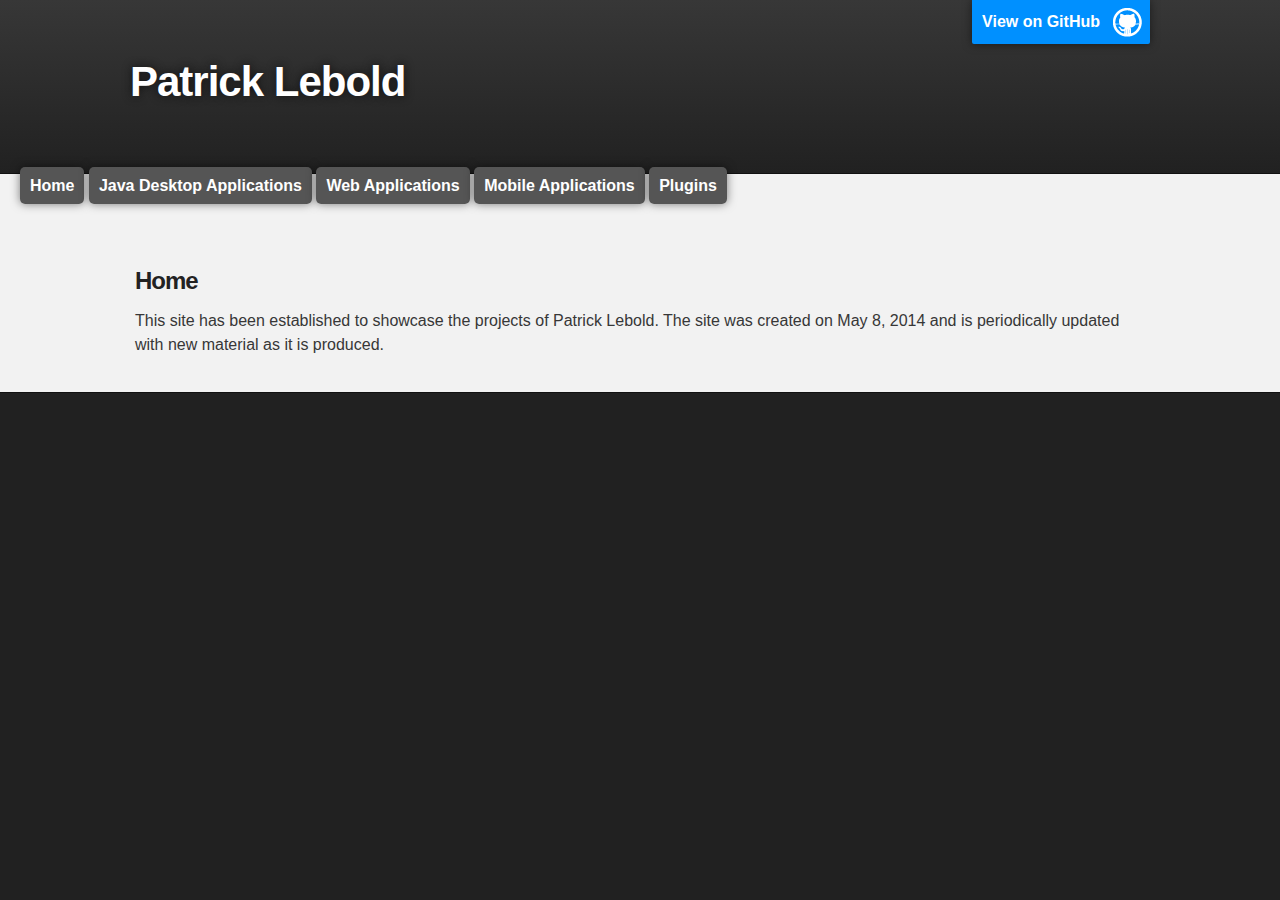
<file: index.html>
<!DOCTYPE html>

<html>

  <head>
    <meta charset='utf-8' />
    <meta http-equiv="X-UA-Compatible" content="chrome=1" />
    <meta name="description" content="Lebold.github.io : " />

    <link rel="stylesheet" type="text/css" media="screen" href="stylesheets/stylesheet.css">

    <title>Patrick Lebold</title>
  </head>

  <body>

    <!-- HEADER -->
    <div id="header_wrap" class="outer">
        <header class="inner">
          <a id="forkme_banner" href="https://github.com/lebold">View on GitHub</a>

          <h1 id="project_title">Patrick Lebold</h1>
          <h2 id="project_tagline"></h2>

        </header>
    </div>

    <!-- MAIN CONTENT -->
    <div id="main_content_wrap" class="outer">
		<ul>
			<a id="nav_button" href="http://google.com">Home</a>
			<a id="nav_button" href="http://google.com">Java Desktop Applications</a>
			<a id="nav_button" href="http://google.com">Web Applications</a>
			<a id="nav_button" href="http://google.com">Mobile Applications</a>
			<a id="nav_button" href="http://google.com">Plugins</a>
		</ul>
		
      <section id="main_content" class="inner">
        <h3>Home</h3>
		<p>	This site has been established to showcase the projects of Patrick Lebold. The site was created on May 8, 2014 and is periodically updated with new
		material as it is produced.</p>
      </section>
    </div> 
  </body>
</html>
</file>
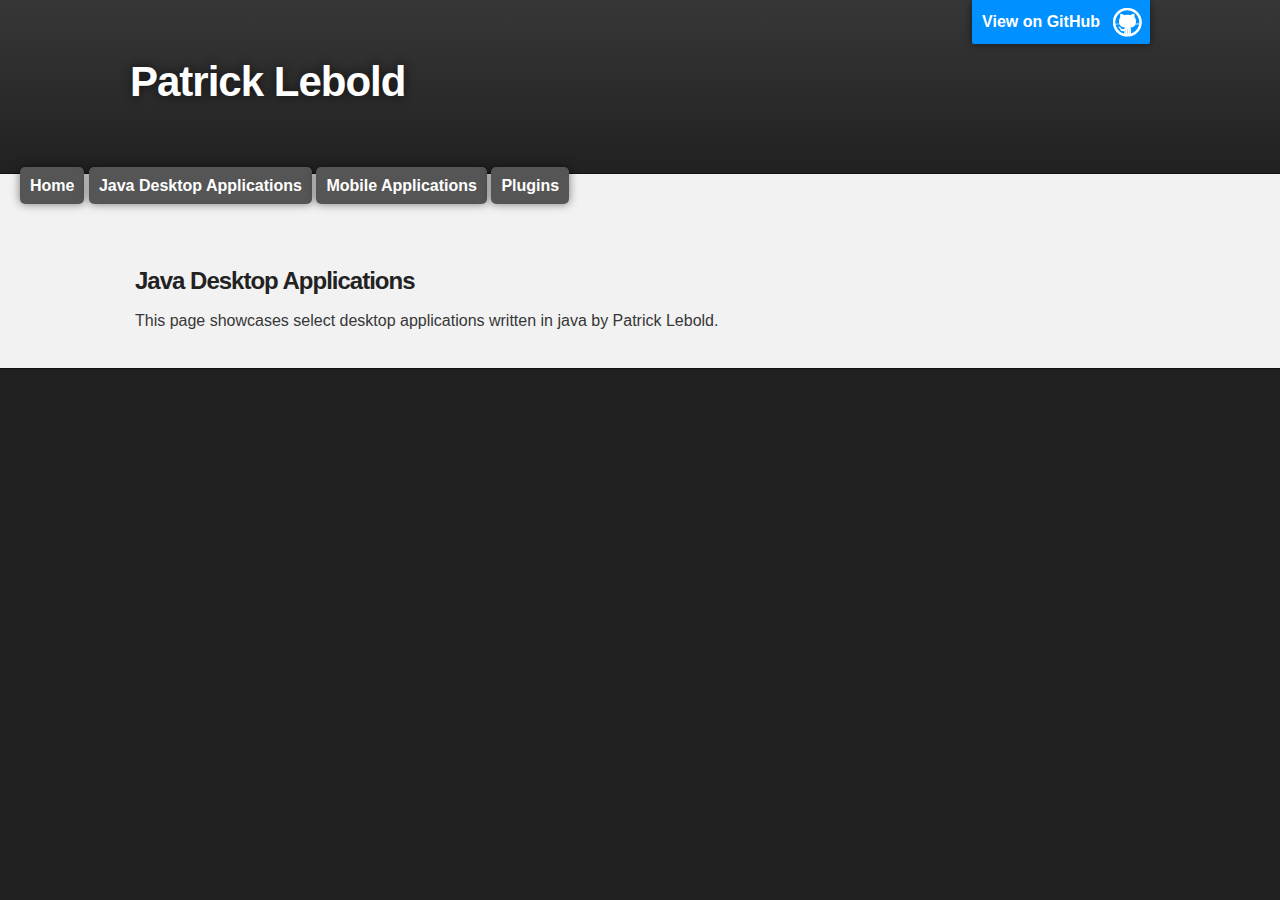
<file: desktopapps.html>
<!DOCTYPE html>

<html>

  <head>
    <meta charset='utf-8' />
    <meta http-equiv="X-UA-Compatible" content="chrome=1" />
    <meta name="description" content="Lebold.github.io : " />

    <link rel="stylesheet" type="text/css" media="screen" href="../stylesheets/stylesheet.css">

    <title>Patrick Lebold</title>
  </head>

  <body>

    <!-- HEADER -->
    <div id="header_wrap" class="outer">
        <header class="inner">
          <a id="forkme_banner" href="https://github.com/lebold">View on GitHub</a>

          <h1 id="project_title">Patrick Lebold</h1>
          <h2 id="project_tagline"></h2>

        </header>
    </div>

    <!-- MAIN CONTENT -->
    <div id="main_content_wrap" class="outer">
		<ul>
			<a id="nav_button" href="../index.html">Home</a>
			<a id="nav_button" href="./desktopapps.html">Java Desktop Applications</a>
			<a id="nav_button" href="../mobileapps.html">Mobile Applications</a>
			<a id="nav_button" href="../plugins.html">Plugins</a>
		</ul>
		
      <section id="main_content" class="inner">
        <h3>Java Desktop Applications</h3>
		<p> This page showcases select desktop applications written in java by Patrick Lebold.</p>
      </section>
    </div> 
  </body>
</html>
</file>
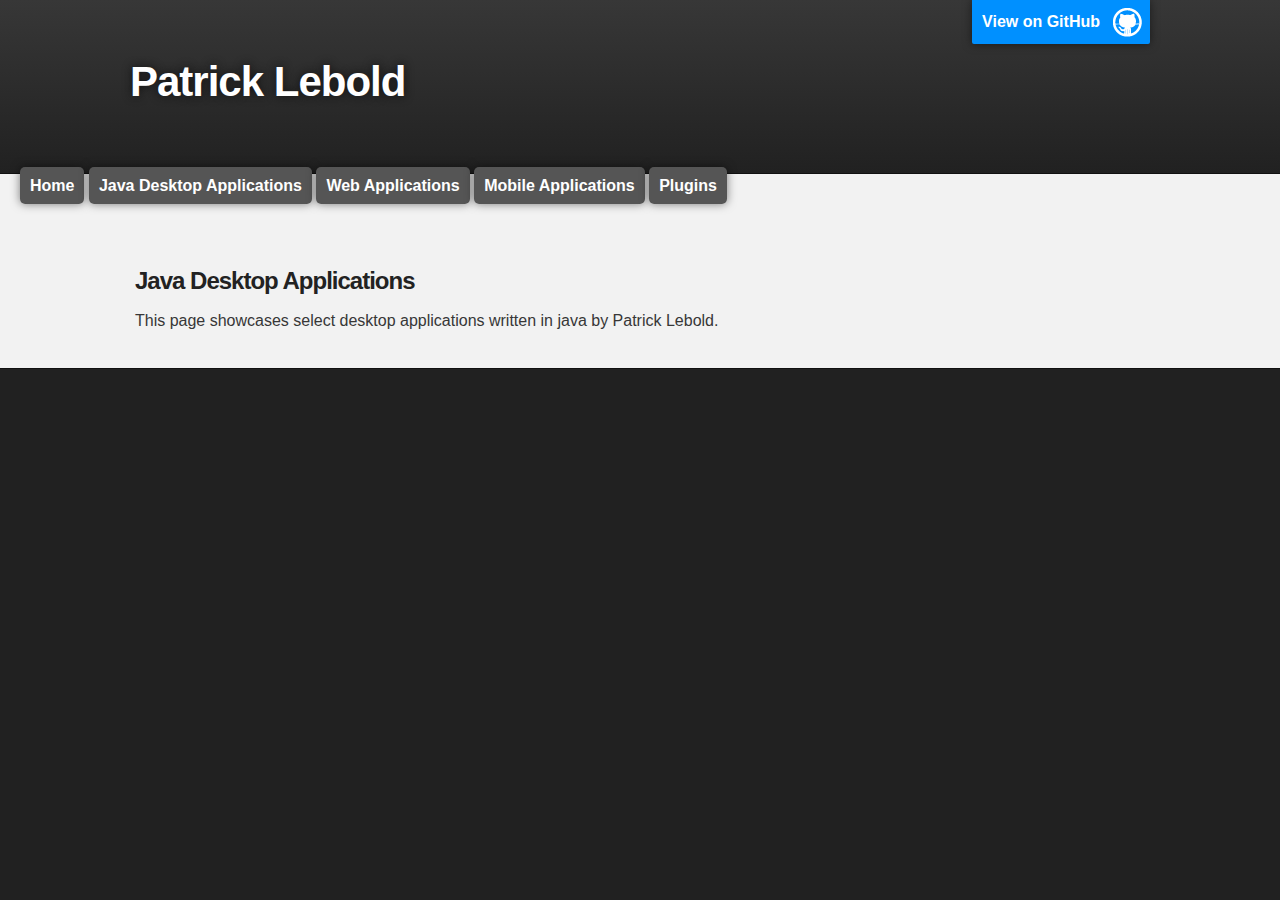
<file: jda.html>
<!DOCTYPE html>

<html>

  <head>
    <meta charset='utf-8' />
    <meta http-equiv="X-UA-Compatible" content="chrome=1" />
    <meta name="description" content="Lebold.github.io : " />

    <link rel="stylesheet" type="text/css" media="screen" href="stylesheets/stylesheet.css">

    <title>Patrick Lebold</title>
  </head>

  <body>

    <!-- HEADER -->
    <div id="header_wrap" class="outer">
        <header class="inner">
          <a id="forkme_banner" href="https://github.com/lebold">View on GitHub</a>

          <h1 id="project_title">Patrick Lebold</h1>
          <h2 id="project_tagline"></h2>

        </header>
    </div>

    <!-- MAIN CONTENT -->
    <div id="main_content_wrap" class="outer">
		<ul>
			<a id="nav_button" href="http://lebold.github.io">Home</a>
			<a id="nav_button" href="jda.html">Java Desktop Applications</a>
			<a id="nav_button" href="http://google.com">Web Applications</a>
			<a id="nav_button" href="http://google.com">Mobile Applications</a>
			<a id="nav_button" href="http://google.com">Plugins</a>
		</ul>
		
      <section id="main_content" class="inner">
        <h3>Java Desktop Applications</h3>
		<p> This page showcases select desktop applications written in java by Patrick Lebold.</p>
      </section>
    </div> 
  </body>
</html>
</file>
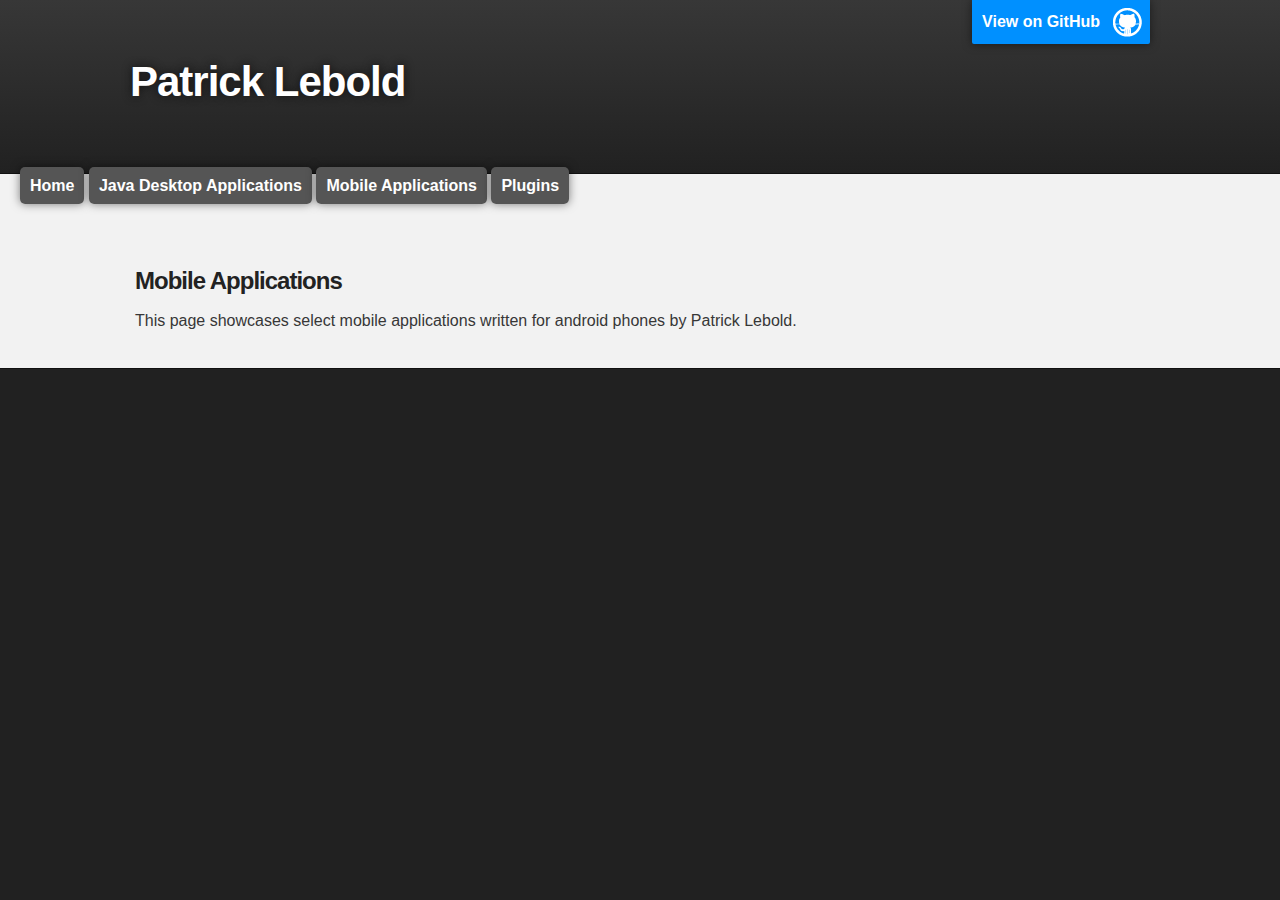
<file: mobileapps.html>
<!DOCTYPE html>

<html>

  <head>
    <meta charset='utf-8' />
    <meta http-equiv="X-UA-Compatible" content="chrome=1" />
    <meta name="description" content="Lebold.github.io : " />

    <link rel="stylesheet" type="text/css" media="screen" href="../stylesheets/stylesheet.css">

    <title>Patrick Lebold</title>
  </head>

  <body>

    <!-- HEADER -->
    <div id="header_wrap" class="outer">
        <header class="inner">
          <a id="forkme_banner" href="https://github.com/lebold">View on GitHub</a>

          <h1 id="project_title">Patrick Lebold</h1>
          <h2 id="project_tagline"></h2>

        </header>
    </div>

    <!-- MAIN CONTENT -->
    <div id="main_content_wrap" class="outer">
		<ul>
			<a id="nav_button" href="../index.html">Home</a>
			<a id="nav_button" href="../desktopapps.html">Java Desktop Applications</a>
			<a id="nav_button" href="./mobileapps.html">Mobile Applications</a>
			<a id="nav_button" href="../plugins.html">Plugins</a>
		</ul>
		
      <section id="main_content" class="inner">
        <h3>Mobile Applications</h3>
		<p> This page showcases select mobile applications written for android phones by Patrick Lebold.</p>
      </section>
    </div> 
  </body>
</html>
</file>
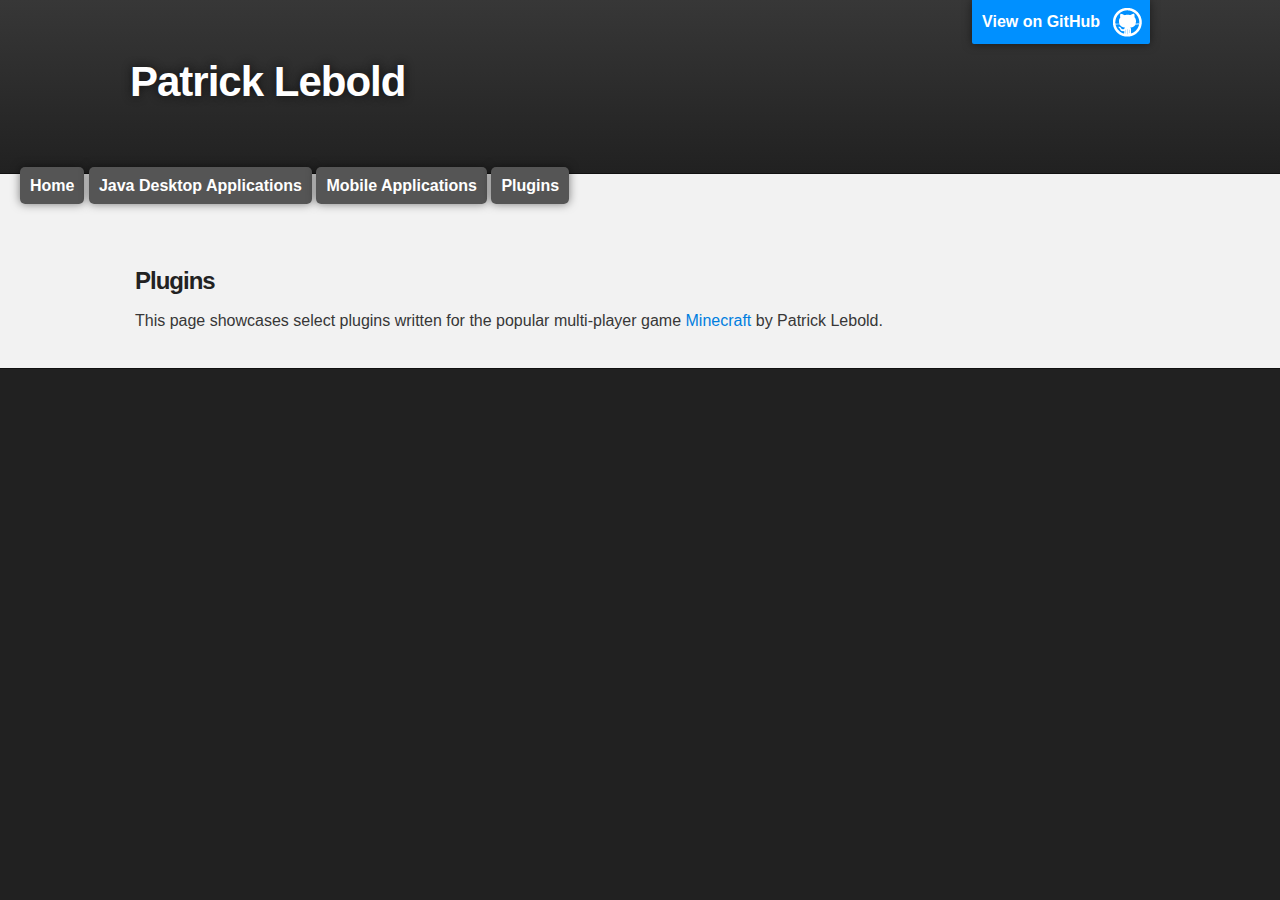
<file: plugins.html>
<!DOCTYPE html>

<html>

  <head>
    <meta charset='utf-8' />
    <meta http-equiv="X-UA-Compatible" content="chrome=1" />
    <meta name="description" content="Lebold.github.io : " />

    <link rel="stylesheet" type="text/css" media="screen" href="../stylesheets/stylesheet.css">

    <title>Patrick Lebold</title>
  </head>

  <body>

    <!-- HEADER -->
    <div id="header_wrap" class="outer">
        <header class="inner">
          <a id="forkme_banner" href="https://github.com/lebold">View on GitHub</a>

          <h1 id="project_title">Patrick Lebold</h1>
          <h2 id="project_tagline"></h2>

        </header>
    </div>

    <!-- MAIN CONTENT -->
    <div id="main_content_wrap" class="outer">
		<ul>
			<a id="nav_button" href="../index.html">Home</a>
			<a id="nav_button" href="../desktopapps.html">Java Desktop Applications</a>
			<a id="nav_button" href="../mobileapps.html">Mobile Applications</a>
			<a id="nav_button" href="./plugins.html">Plugins</a>
		</ul>
		
      <section id="main_content" class="inner">
        <h3>Plugins</h3>
		<p> This page showcases select plugins written for the popular multi-player game <a href="https://minecraft.net">Minecraft</a> by Patrick Lebold.</p>
      </section>
    </div> 
  </body>
</html>
</file>
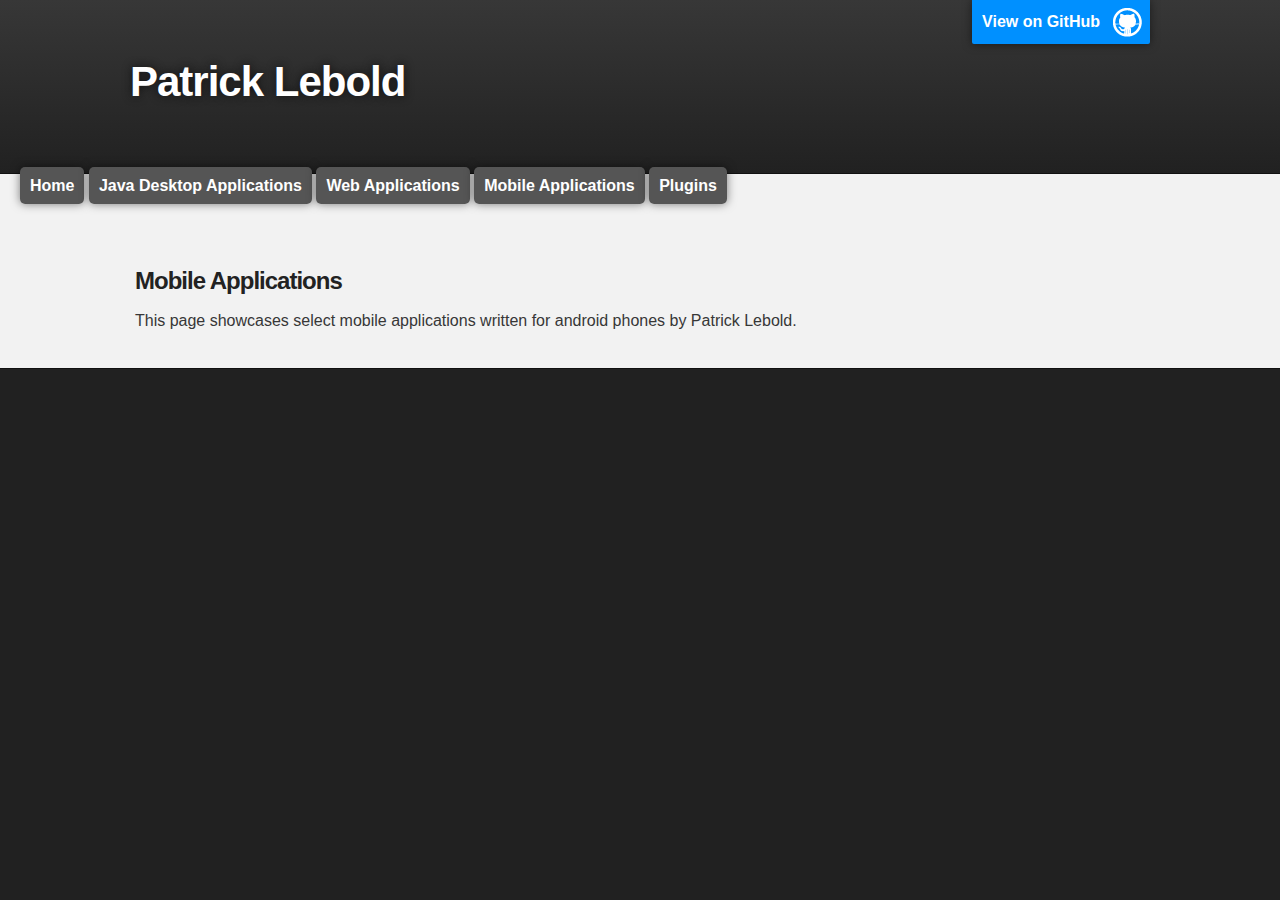
<file: ma/ma.html>
<!DOCTYPE html>

<html>

  <head>
    <meta charset='utf-8' />
    <meta http-equiv="X-UA-Compatible" content="chrome=1" />
    <meta name="description" content="Lebold.github.io : " />

    <link rel="stylesheet" type="text/css" media="screen" href="../stylesheets/stylesheet.css">

    <title>Patrick Lebold</title>
  </head>

  <body>

    <!-- HEADER -->
    <div id="header_wrap" class="outer">
        <header class="inner">
          <a id="forkme_banner" href="https://github.com/lebold">View on GitHub</a>

          <h1 id="project_title">Patrick Lebold</h1>
          <h2 id="project_tagline"></h2>

        </header>
    </div>

    <!-- MAIN CONTENT -->
    <div id="main_content_wrap" class="outer">
		<ul>
			<a id="nav_button" href="../index.html">Home</a>
			<a id="nav_button" href="../jda/jda.html">Java Desktop Applications</a>
			<a id="nav_button" href="../wa/wa.html">Web Applications</a>
			<a id="nav_button" href="./ma.html">Mobile Applications</a>
			<a id="nav_button" href="../p/p.html">Plugins</a>
		</ul>
		
      <section id="main_content" class="inner">
        <h3>Mobile Applications</h3>
		<p> This page showcases select mobile applications written for android phones by Patrick Lebold.</p>
      </section>
    </div> 
  </body>
</html>
</file>
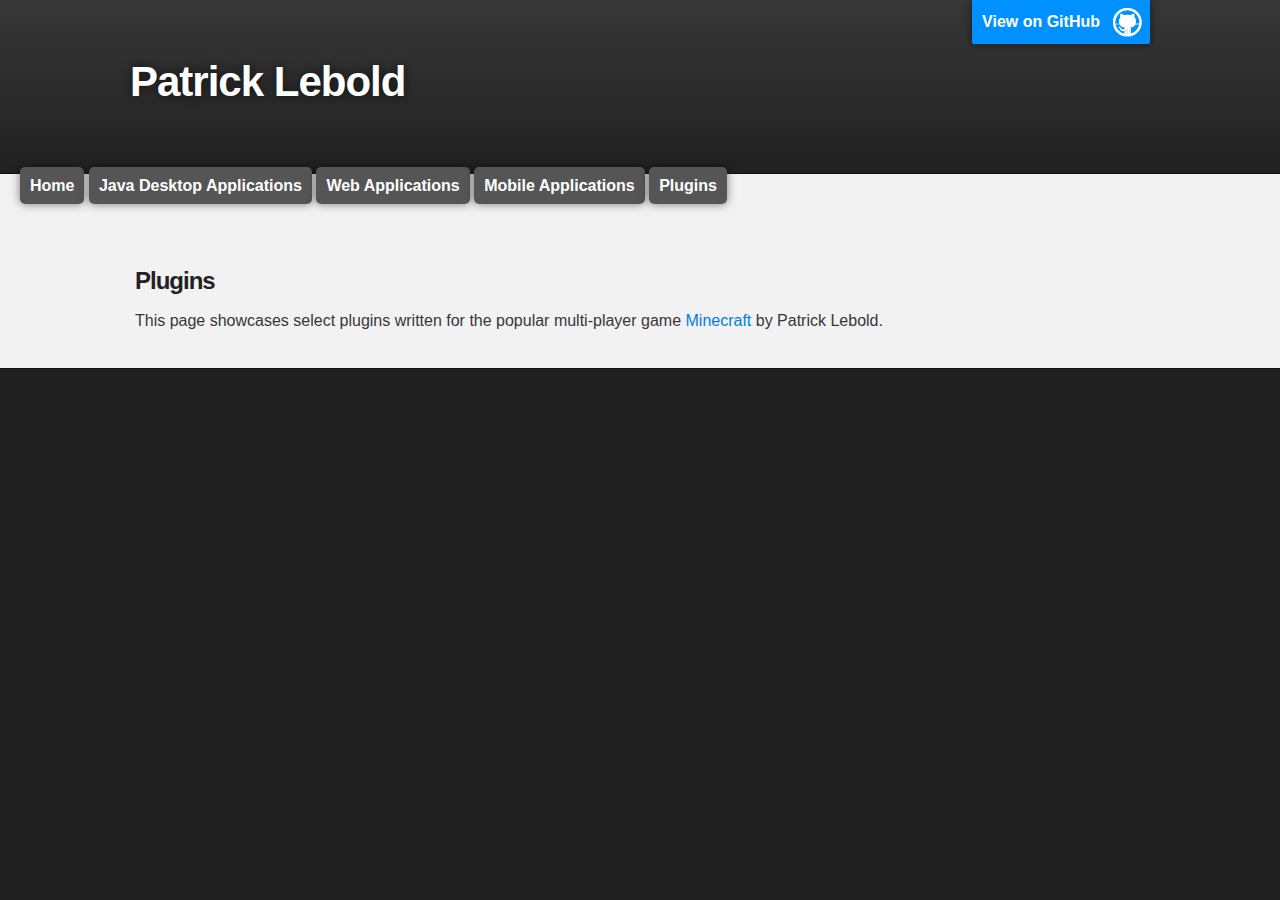
<file: p/p.html>
<!DOCTYPE html>

<html>

  <head>
    <meta charset='utf-8' />
    <meta http-equiv="X-UA-Compatible" content="chrome=1" />
    <meta name="description" content="Lebold.github.io : " />

    <link rel="stylesheet" type="text/css" media="screen" href="../stylesheets/stylesheet.css">

    <title>Patrick Lebold</title>
  </head>

  <body>

    <!-- HEADER -->
    <div id="header_wrap" class="outer">
        <header class="inner">
          <a id="forkme_banner" href="https://github.com/lebold">View on GitHub</a>

          <h1 id="project_title">Patrick Lebold</h1>
          <h2 id="project_tagline"></h2>

        </header>
    </div>

    <!-- MAIN CONTENT -->
    <div id="main_content_wrap" class="outer">
		<ul>
			<a id="nav_button" href="../index.html">Home</a>
			<a id="nav_button" href="../jda/jda.html">Java Desktop Applications</a>
			<a id="nav_button" href="../wa/wa.html">Web Applications</a>
			<a id="nav_button" href="../ma.html">Mobile Applications</a>
			<a id="nav_button" href="./p.html">Plugins</a>
		</ul>
		
      <section id="main_content" class="inner">
        <h3>Plugins</h3>
		<p> This page showcases select plugins written for the popular multi-player game <a href="https://minecraft.net">Minecraft</a> by Patrick Lebold.</p>
      </section>
    </div> 
  </body>
</html>
</file>
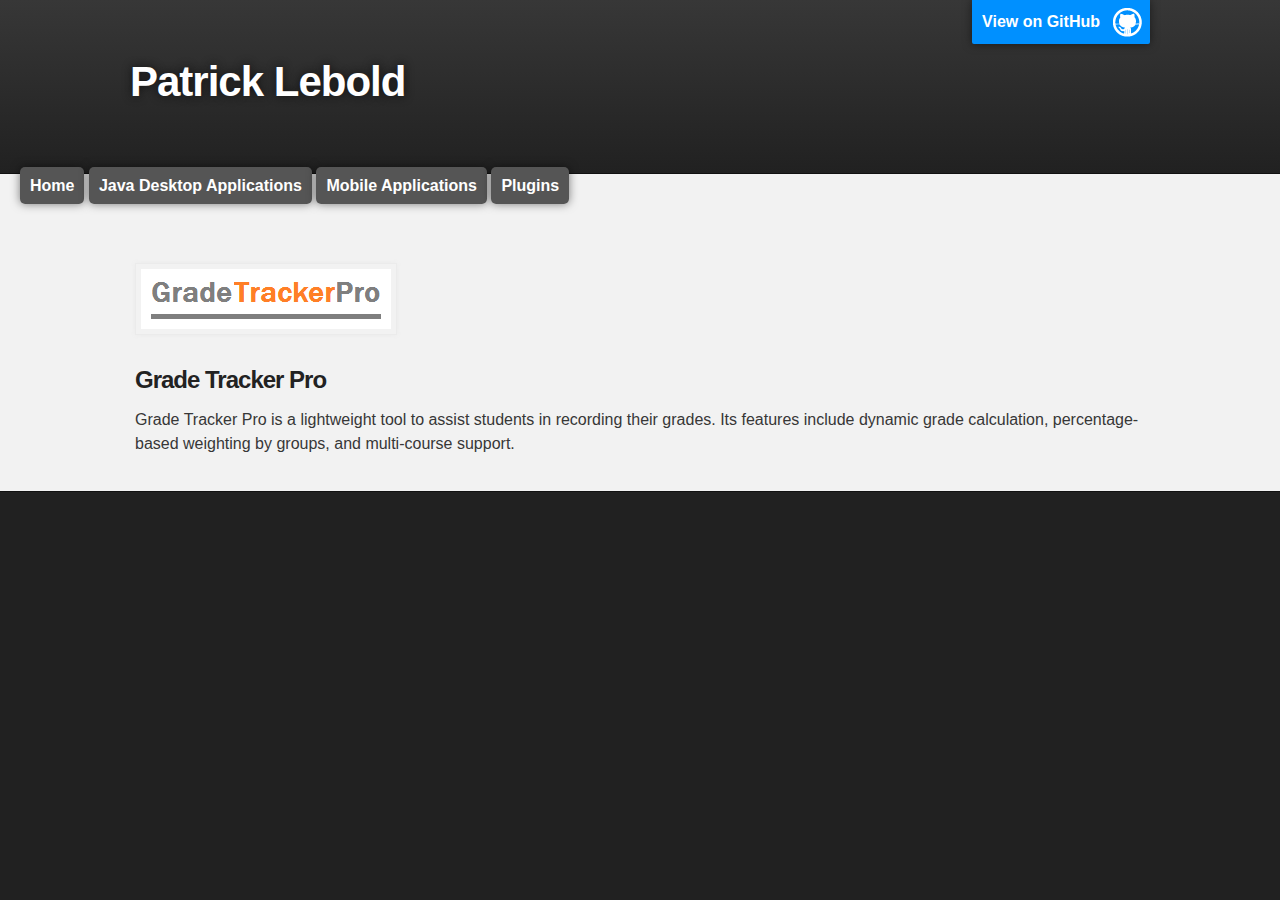
<file: projects/GradeTrackerPro.html>
<!DOCTYPE html>

<html>

  <head>
    <meta charset='utf-8' />
    <meta http-equiv="X-UA-Compatible" content="chrome=1" />
    <meta name="description" content="Lebold.github.io : " />

    <link rel="stylesheet" type="text/css" media="screen" href="../stylesheets/stylesheet.css">

    <title>Patrick Lebold</title>
  </head>

  <body>

    <!-- HEADER -->
    <div id="header_wrap" class="outer">
        <header class="inner">
          <a id="forkme_banner" href="https://github.com/lebold">View on GitHub</a>

          <h1 id="project_title">Patrick Lebold</h1>
          <h2 id="project_tagline"></h2>

        </header>
    </div>

    <!-- MAIN CONTENT -->
    <div id="main_content_wrap" class="outer">
		<ul>
			<a id="nav_button" href="../index.html">Home</a>
			<a id="nav_button" href="../desktopapps.html">Java Desktop Applications</a>
			<a id="nav_button" href="../mobileapps.html">Mobile Applications</a>
			<a id="nav_button" href="../plugins.html">Plugins</a>
		</ul>
		
      <section id="main_content" class="inner">
		<div id="project_title_element">
			<img src="../images/gradetrackerpro.png" alt="Grade Tracker Pro">
		</div>
		<div id="project_title_element">
			<h3>Grade Tracker Pro</h3>
			<p> Grade Tracker Pro is a lightweight tool to assist students in recording their grades. Its features include dynamic grade calculation, percentage-based weighting by groups, and multi-course support.</p>
		</div>
	  </section>
    </div> 
  </body>
</html>
</file>
<file: stylesheets/stylesheet.css>
/*******************************************************************************
Slate Theme for GitHub Pages
by Jason Costello, @jsncostello
*******************************************************************************/

@import url(pygment_trac.css);

/*******************************************************************************
MeyerWeb Reset
*******************************************************************************/

html, body, div, span, applet, object, iframe,
h1, h2, h3, h4, h5, h6, p, blockquote, pre,
a, abbr, acronym, address, big, cite, code,
del, dfn, em, img, ins, kbd, q, s, samp,
small, strike, strong, sub, sup, tt, var,
b, u, i, center,
dl, dt, dd, ol, ul, li,
fieldset, form, label, legend,
table, caption, tbody, tfoot, thead, tr, th, td,
article, aside, canvas, details, embed,
figure, figcaption, footer, header, hgroup,
menu, nav, output, ruby, section, summary,
time, mark, audio, video {
  margin: 0;
  padding: 0;
  font: inherit;
  vertical-align: baseline;
}

/* HTML5 display-role reset for older browsers */
article, aside, details, figcaption, figure,
footer, header, hgroup, menu, nav, section {
  display: block;
}

ol, ul {
  list-style: none;
}


/*******************************************************************************
Theme Styles
*******************************************************************************/

body {
  box-sizing: border-box;
  color:#373737;
  background: #212121;
  font-size: 16px;
  font-family: 'Myriad Pro', Calibri, Helvetica, Arial, sans-serif;
  line-height: 1.5;
  -webkit-font-smoothing: antialiased;
}

h1, h2, h3, h4, h5, h6 {
  margin: 10px 0;
  font-weight: 700;
  color:#222222;
  font-family: 'Lucida Grande', 'Calibri', Helvetica, Arial, sans-serif;
  letter-spacing: -1px;
}

h1 {
  font-size: 36px;
  font-weight: 700;
}

h2 {
  padding-bottom: 10px;
  font-size: 32px;
  background: url('../images/bg_hr.png') repeat-x bottom;
}

h3 {
  font-size: 24px;
}

h4 {
  font-size: 21px;
}

h5 {
  font-size: 18px;
}

h6 {
  font-size: 16px;
}

p {
  margin: 10px 0 15px 0;
}

footer p {
  color: #f2f2f2;
}

a {
  text-decoration: none;
  color: #007edf;
  text-shadow: none;

  transition: color 0.5s ease;
  transition: text-shadow 0.5s ease;
  -webkit-transition: color 0.5s ease;
  -webkit-transition: text-shadow 0.5s ease;
  -moz-transition: color 0.5s ease;
  -moz-transition: text-shadow 0.5s ease;
  -o-transition: color 0.5s ease;
  -o-transition: text-shadow 0.5s ease;
  -ms-transition: color 0.5s ease;
  -ms-transition: text-shadow 0.5s ease;
}

a:hover, a:focus {text-decoration: underline;}

footer a {
  color: #F2F2F2;
  text-decoration: underline;
}

em {
  font-style: italic;
}

strong {
  font-weight: bold;
}

img {
  position: relative;
  margin: 0 auto;
  max-width: 739px;
  padding: 5px;
  margin: 10px 0 10px 0;
  border: 1px solid #ebebeb;

  box-shadow: 0 0 5px #ebebeb;
  -webkit-box-shadow: 0 0 5px #ebebeb;
  -moz-box-shadow: 0 0 5px #ebebeb;
  -o-box-shadow: 0 0 5px #ebebeb;
  -ms-box-shadow: 0 0 5px #ebebeb;
}

p img {
  display: inline;
  margin: 0;
  padding: 0;
  vertical-align: middle;
  text-align: center;
  border: none;
}

pre, code {
  width: 100%;
  color: #222;
  background-color: #fff;

  font-family: Monaco, "Bitstream Vera Sans Mono", "Lucida Console", Terminal, monospace;
  font-size: 14px;

  border-radius: 2px;
  -moz-border-radius: 2px;
  -webkit-border-radius: 2px;
}

pre {
  width: 100%;
  padding: 10px;
  box-shadow: 0 0 10px rgba(0,0,0,.1);
  overflow: auto;
}

code {
  padding: 3px;
  margin: 0 3px;
  box-shadow: 0 0 10px rgba(0,0,0,.1);
}

pre code {
  display: block;
  box-shadow: none;
}

blockquote {
  color: #666;
  margin-bottom: 20px;
  padding: 0 0 0 20px;
  border-left: 3px solid #bbb;
}


ul, ol, dl {
  margin-bottom: 15px
}

ul {
  list-style: inside;
  padding-left: 20px;
}

ol {
  list-style: decimal inside;
  padding-left: 20px;
}

dl dt {
  font-weight: bold;
}

dl dd {
  padding-left: 20px;
  font-style: italic;
}

dl p {
  padding-left: 20px;
  font-style: italic;
}

hr {
  height: 1px;
  margin-bottom: 5px;
  border: none;
  background: url('../images/bg_hr.png') repeat-x center;
}

table {
  margin-bottom: 20px;
  text-align: center;
 }

th {
  font-family: 'Lucida Grande', 'Helvetica Neue', Helvetica, Arial, sans-serif;
  padding: 10px;
  background: #373737;
  color: #fff;
 }

td {
  padding: 10px;
  border: 1px solid #373737;
 }

form {
  background: #f2f2f2;
  padding: 20px;
}

/*******************************************************************************
Full-Width Styles
*******************************************************************************/

.outer {
  width: 100%;
}

.inner {
  position: relative;
  max-width: 1010px;
  padding: 20px 10px;
  margin: 0 auto;
}

#forkme_banner {
  display: block;
  position: absolute;
  top:0;
  right: 10px;
  z-index: 10;
  padding: 10px 50px 10px 10px;
  color: #fff;
  background: url('../images/blacktocat.png') #0090ff no-repeat 95% 50%;
  font-weight: 700;
  box-shadow: 0 0 10px rgba(0,0,0,.5);
  border-bottom-left-radius: 2px;
  border-bottom-right-radius: 2px;
}

#project_title_element{
	vertical-align: top;
	display: inline;
}

#nav_button {
  display: inline;
  top:0;
  right: 10px;
  z-index: 10;
  padding: 10px 10px 10px 10px;
  color: #fff;
  background-color: #555555;
  font-weight: 700;
  box-shadow: 0 0 10px rgba(0,0,0,.5);
  border-bottom-left-radius: 5px;
  border-bottom-right-radius: 5px;
  border-top-left-radius: 5px;
  border-top-right-radius: 5px;
}

#header_wrap {
  background: #212121;
  background: -moz-linear-gradient(top, #373737, #212121);
  background: -webkit-linear-gradient(top, #373737, #212121);
  background: -ms-linear-gradient(top, #373737, #212121);
  background: -o-linear-gradient(top, #373737, #212121);
  background: linear-gradient(top, #373737, #212121);
  
}

#header_wrap .inner {
  padding: 50px 20px 30px 10px;
}

#project_title {
  margin: 0;
  color: #fff;
  font-size: 42px;
  font-weight: 700;
  text-shadow: #111 0px 0px 10px;
}

#project_tagline {
  color: #fff;
  font-size: 24px;
  font-weight: 300;
  background: none;
  text-shadow: #111 0px 0px 10px;
}

#downloads {
  position: absolute;
  width: 210px;
  z-index: 10;
  bottom: -40px;
  right: 0;
  height: 70px;
  background: url('../images/icon_download.png') no-repeat 0% 90%;
}

.zip_download_link {
  display: block;
  float: right;
  width: 90px;
  height:70px;
  text-indent: -5000px;
  overflow: hidden;
  background: url(../images/sprite_download.png) no-repeat bottom left;
}

.tar_download_link {
  display: block;
  float: right;
  width: 90px;
  height:70px;
  text-indent: -5000px;
  overflow: hidden;
  background: url(../images/sprite_download.png) no-repeat bottom right;
  margin-left: 10px;
}

.zip_download_link:hover {
  background: url(../images/sprite_download.png) no-repeat top left;
}

.tar_download_link:hover {
  background: url(../images/sprite_download.png) no-repeat top right;
}

#main_content_wrap {
  background: #f2f2f2;
  border-top: 1px solid #111;
  border-bottom: 1px solid #111;
}

#main_content {
  padding-top: 40px;
}

#footer_wrap {
  background: #212121;
}



/*******************************************************************************
Small Device Styles
*******************************************************************************/

@media screen and (max-width: 480px) {
  body {
    font-size:14px;
  }

  #downloads {
    display: none;
  }

  .inner {
    min-width: 320px;
    max-width: 480px;
  }

  #project_title {
  font-size: 32px;
  }

  h1 {
    font-size: 28px;
  }

  h2 {
    font-size: 24px;
  }

  h3 {
    font-size: 21px;
  }

  h4 {
    font-size: 18px;
  }

  h5 {
    font-size: 14px;
  }

  h6 {
    font-size: 12px;
  }

  code, pre {
    min-width: 320px;
    max-width: 480px;
    font-size: 11px;
  }

}
</file>
